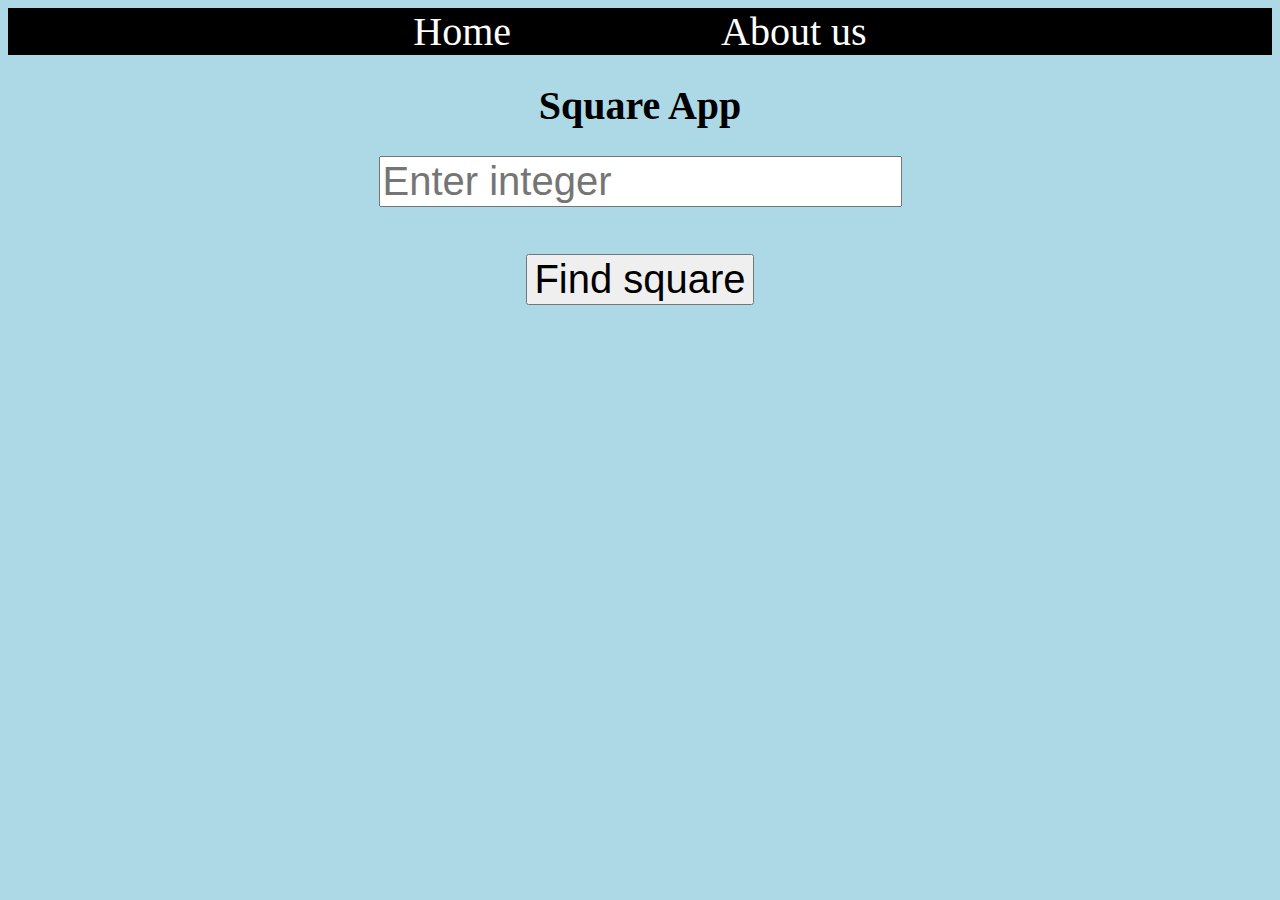
<file: index.html>
<html>
<head>
	<title>Square App</title>
	<link rel="stylesheet" href="mystyle.css">
</head>
<body>
	<center>
		<div class="nav">
			<a href="index.html">Home</a>
			<a href="aboutus.html">About us</a>
		</div>
		<h1>Square App</h1>
		<form onsubmit="find()">
			<input type="number" step="any" id="num" placeholder="Enter integer" />
			<br /> <br />
			<input type="submit" value="Find square" />

		</form>		
	</center>
	<script>
		function find() {
			event.preventDefault();	
			let num = document.getElementById("num");
			let msg = document.getElementById("msg");

			if (num.value === "") {
				alert("please enter integer");
				msg.innerHTML = "";
				num.focus();
				return;
			}
			
			let n = parseFloat(num.value);
			let r = n ** 2;
			r = r.toFixed(2);
			localStorage.setItem("res",r);
			window.location.href = "result.html";

		}
	</script>
</body>
</html>
</file>
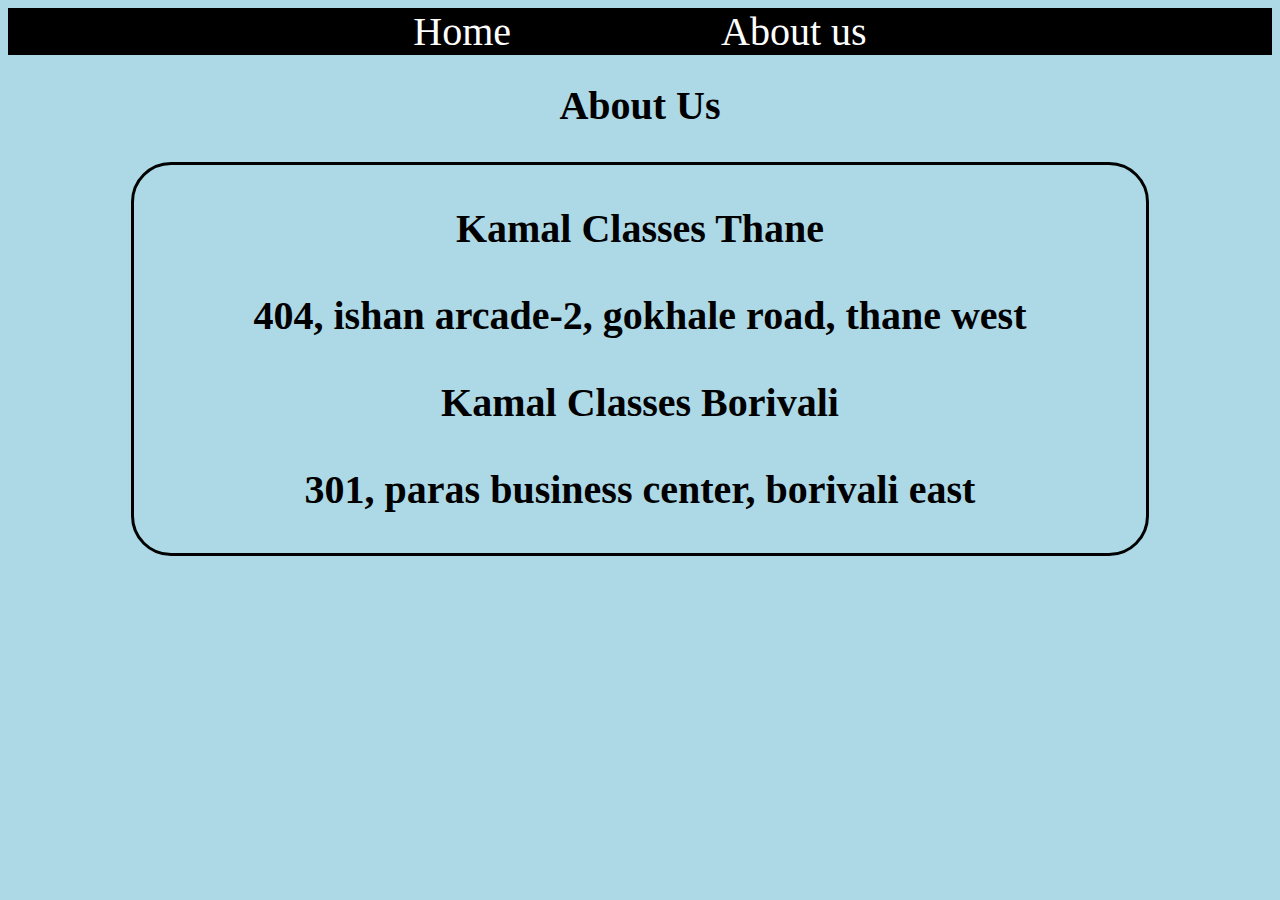
<file: aboutus.html>
<html>
<head>
	<title>Square App</title>
	<link rel="stylesheet" href="mystyle.css">
</head>
<body>
	<center>
		<div class="nav">
			<a href="index.html">Home</a>
			<a href="aboutus.html">About us</a>
		</div>
		<h1>About Us</h1>
		<h2>
			<p>Kamal Classes Thane</p>
			<p>404, ishan arcade-2, gokhale road, thane west</p>
			<p>Kamal Classes Borivali</p>
			<p>301, paras business center, borivali east</p>
		</h2>
	</center>

</body>
</html>
</file>
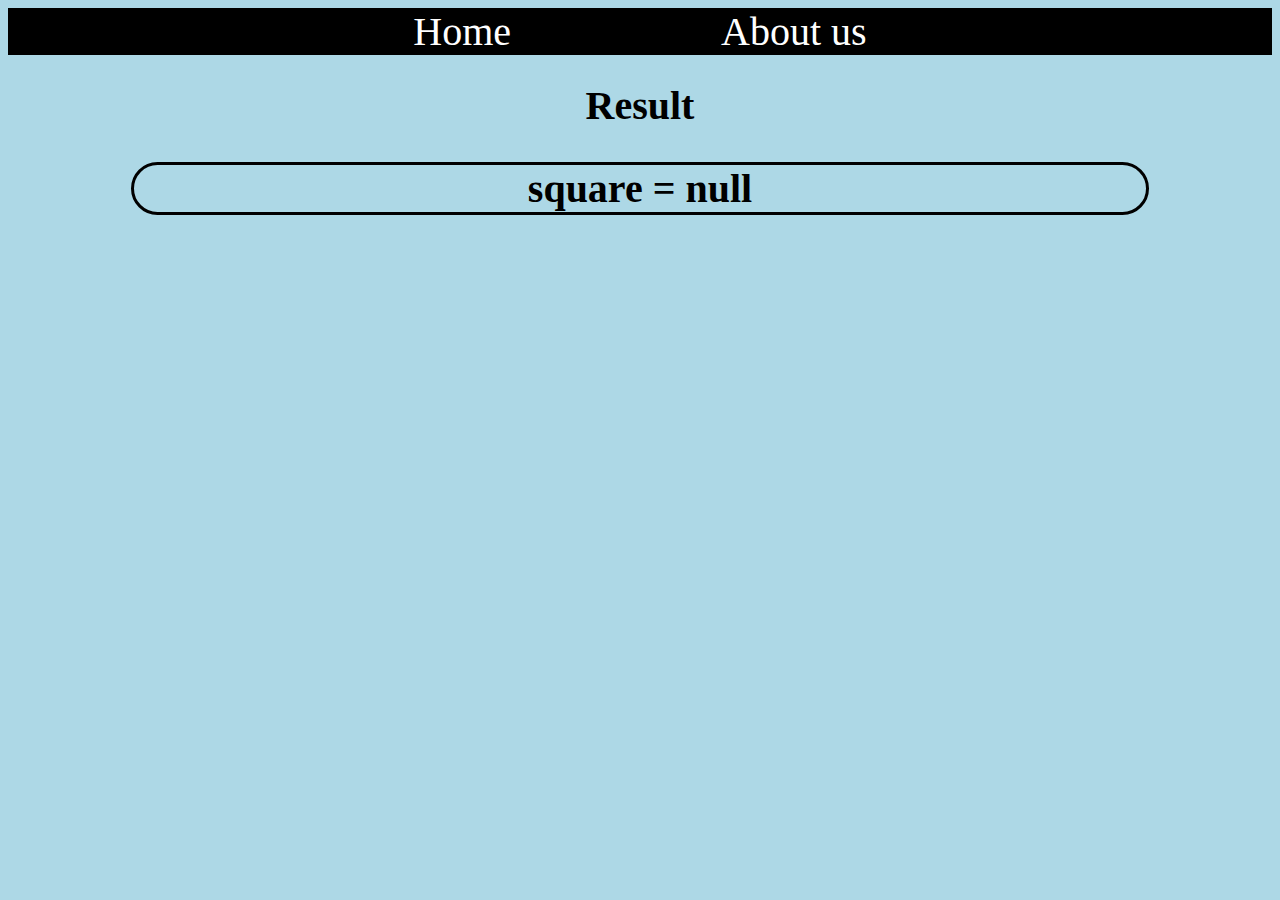
<file: result.html>
<html>

<head>
    <title>Square App</title>
    <link rel="stylesheet" href="mystyle.css">
</head>

<body>
    <center>
        <div class="nav">
            <a href="index.html">Home</a>
            <a href="aboutus.html">About us</a>
        </div>
        <h1>Result</h1>
        <h2 id="msg"> </h2>
    </center>
    <script>
        let msg = document.getElementById("msg");
        let res = localStorage.getItem("res");
        msg.innerHTML = "square = " + res;

    </script>
</body>

</html>
</file>
<file: mystyle.css>
*{font-size: 40px;}
body {background-color:lightblue;}
.nav {background-color:black;}
.nav a {color: white; text-decoration:none; margin:100px;}
h2 {border: solid; width: 80%; border-radius: 40px;}
</file>
